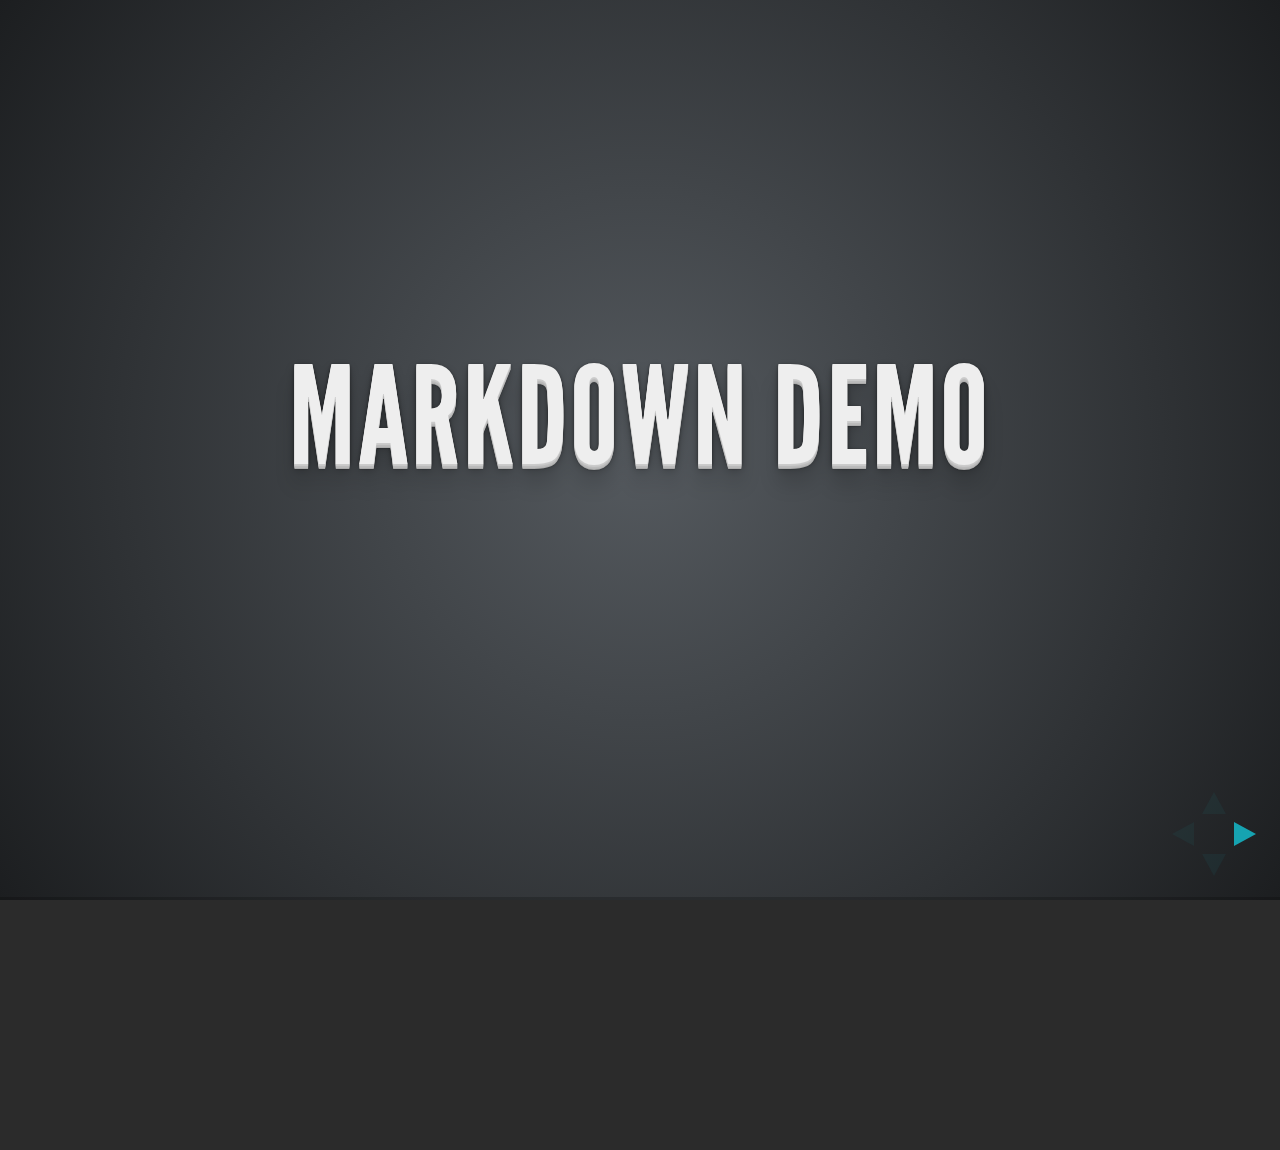
<file: plugin/markdown/example.html>
<!doctype html>
<html lang="en">

	<head>
		<meta charset="utf-8">

		<title>reveal.js - Markdown Demo</title>

		<link rel="stylesheet" href="../../css/reveal.css">
		<link rel="stylesheet" href="../../css/theme/default.css" id="theme">
	</head>

	<body>

		<div class="reveal">

			<div class="slides">

                <!-- Use external markdown resource, separate slides by three newlines; vertical slides by two newlines -->
                <section data-markdown="example.md" data-separator="^\n\n\n" data-vertical="^\n\n"></section>

                <!-- Slides are separated by three dashes (quick 'n dirty regular expression) -->
                <section data-markdown data-separator="---">
                    <script type="text/template">
                        ## Demo 1
                        Slide 1
                        ---
                        ## Demo 1
                        Slide 2
                        ---
                        ## Demo 1
                        Slide 3
                    </script>
                </section>

                <!-- Slides are separated by newline + three dashes + newline, vertical slides identical but two dashes -->
                <section data-markdown data-separator="^\n---\n$" data-vertical="^\n--\n$">
                    <script type="text/template">
                        ## Demo 2
                        Slide 1.1

                        --

                        ## Demo 2
                        Slide 1.2

                        ---

                        ## Demo 2
                        Slide 2
                    </script>
                </section>

                <!-- No "extra" slides, since there are no separators defined (so they'll become horizontal rulers) -->
                <section data-markdown>
                    <script type="text/template">
                        A

                        ---

                        B

                        ---

                        C
                    </script>
                </section>

            </div>
		</div>

		<script src="../../lib/js/head.min.js"></script>
		<script src="../../js/reveal.js"></script>

		<script>

			Reveal.initialize({
				controls: true,
				progress: true,
				history: true,
				center: true,

				theme: Reveal.getQueryHash().theme,
				transition: Reveal.getQueryHash().transition || 'default',

				// Optional libraries used to extend on reveal.js
				dependencies: [
					{ src: '../../lib/js/classList.js', condition: function() { return !document.body.classList; } },
					{ src: 'marked.js', condition: function() { return !!document.querySelector( '[data-markdown]' ); } },
                    { src: 'markdown.js', condition: function() { return !!document.querySelector( '[data-markdown]' ); } },
					{ src: '../notes/notes.js' }
				]
			});

		</script>

	</body>
</html>
</file>
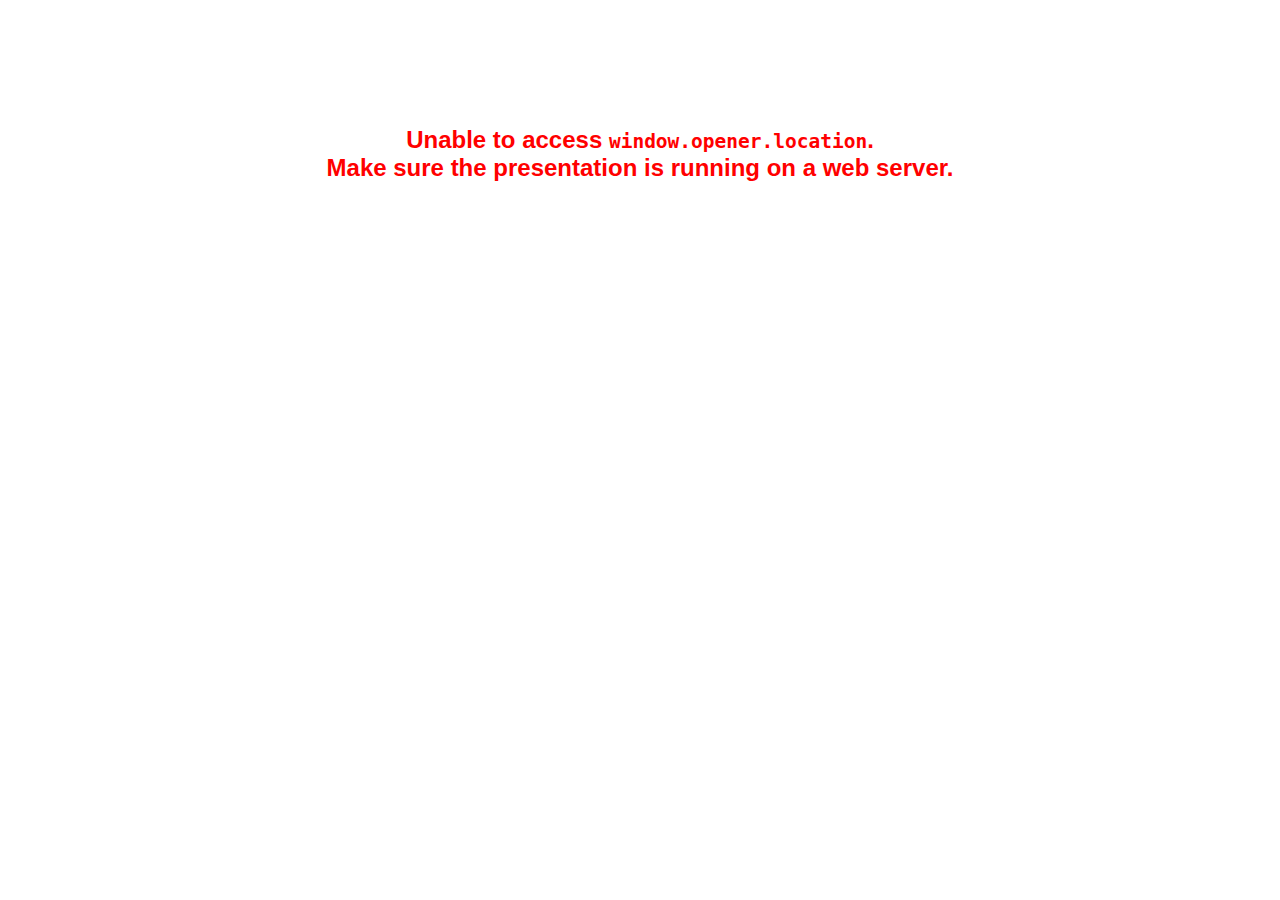
<file: plugin/notes/notes.html>
<!doctype html>
<html lang="en">
	<head>
		<meta charset="utf-8">

		<title>reveal.js - Slide Notes</title>

		<style>
			body {
				font-family: Helvetica;
			}

			#notes {
				font-size: 24px;
				width: 640px;
				margin-top: 5px;
				clear: left;
			}

			#wrap-current-slide {
				width: 640px;
				height: 512px;
				float: left;
				overflow: hidden;
			}

			#current-slide {
				width: 1280px;
				height: 1024px;
				border: none;

				-webkit-transform-origin: 0 0;
				   -moz-transform-origin: 0 0;
					-ms-transform-origin: 0 0;
					 -o-transform-origin: 0 0;
						transform-origin: 0 0;

				-webkit-transform: scale(0.5);
				   -moz-transform: scale(0.5);
					-ms-transform: scale(0.5);
					 -o-transform: scale(0.5);
						transform: scale(0.5);
			}

			#wrap-next-slide {
				width: 448px;
				height: 358px;
				float: left;
				margin: 0 0 0 10px;
				overflow: hidden;
			}

			#next-slide {
				width: 1280px;
				height: 1024px;
				border: none;

				-webkit-transform-origin: 0 0;
				   -moz-transform-origin: 0 0;
					-ms-transform-origin: 0 0;
					 -o-transform-origin: 0 0;
						transform-origin: 0 0;

				-webkit-transform: scale(0.35);
				   -moz-transform: scale(0.35);
					-ms-transform: scale(0.35);
					 -o-transform: scale(0.35);
						transform: scale(0.35);
			}

			.slides {
				position: relative;
				margin-bottom: 10px;
				border: 1px solid black;
				border-radius: 2px;
				background: rgb(28, 30, 32);
			}

			.slides span {
				position: absolute;
				top: 3px;
				left: 3px;
				font-weight: bold;
				font-size: 14px;
				color: rgba( 255, 255, 255, 0.9 );
			}

			.error {
				font-weight: bold;
				color: red;
				font-size: 1.5em;
				text-align: center;
				margin-top: 10%;
			}

			.error code {
				font-family: monospace;
			}

			.time {
				width: 448px;
				margin: 30px 0 0 10px;
				float: left;
				text-align: center;
				opacity: 0;

				-webkit-transition: opacity 0.4s;
				   -moz-transition: opacity 0.4s;
				     -o-transition: opacity 0.4s;
				        transition: opacity 0.4s;
			}

			.elapsed,
			.clock {
				color: #333;
				font-size: 2em;
				text-align: center;
				display: inline-block;
				padding: 0.5em;
				background-color: #eee;
				border-radius: 10px;
			}

			.elapsed h2,
			.clock h2 {
				font-size: 0.8em;
				line-height: 100%;
				margin: 0;
				color: #aaa;
			}

			.elapsed .mute {
				color: #ddd;
			}

		</style>
	</head>

	<body>

		<div id="wrap-current-slide" class="slides">
			<script>document.write( '<iframe width="1280" height="1024" id="current-slide" src="'+ window.opener.location.href +'?receiver"></iframe>' );</script>
		</div>

		<div id="wrap-next-slide" class="slides">
			<script>document.write( '<iframe width="640" height="512" id="next-slide" src="'+ window.opener.location.href +'?receiver"></iframe>' );</script>
			<span>UPCOMING:</span>
		</div>

		<div class="time">
			<div class="clock">
				<h2>Time</h2>
				<span id="clock">0:00:00 AM</span>
			</div>
			<div class="elapsed">
				<h2>Elapsed</h2>
				<span id="hours">00</span><span id="minutes">:00</span><span id="seconds">:00</span>
			</div>
		</div>

		<div id="notes"></div>

		<script src="../../plugin/markdown/marked.js"></script>
		<script>

			window.addEventListener( 'load', function() {

				if( window.opener && window.opener.location && window.opener.location.href ) {

					var notes = document.getElementById( 'notes' ),
						currentSlide = document.getElementById( 'current-slide' ),
						nextSlide = document.getElementById( 'next-slide' ),
						silenced = false;

					window.addEventListener( 'message', function( event ) {
						var data = JSON.parse( event.data );

						// No need for updating the notes in case of fragment changes
						if ( data.notes !== undefined) {
							if( data.markdown ) {
								notes.innerHTML = marked( data.notes );
							}
							else {
								notes.innerHTML = data.notes;
							}
						}

						silenced = true;

						// Update the note slides
						currentSlide.contentWindow.Reveal.slide( data.indexh, data.indexv, data.indexf );
						nextSlide.contentWindow.Reveal.slide( data.nextindexh, data.nextindexv );

						silenced = false;

					}, false );

					var start = new Date(),
						timeEl = document.querySelector( '.time' ),
						clockEl = document.getElementById( 'clock' ),
						hoursEl = document.getElementById( 'hours' ),
						minutesEl = document.getElementById( 'minutes' ),
						secondsEl = document.getElementById( 'seconds' );

					setInterval( function() {

						timeEl.style.opacity = 1;

						var diff, hours, minutes, seconds,
							now = new Date();

						diff = now.getTime() - start.getTime();
						hours = Math.floor( diff / ( 1000 * 60 * 60 ) );
						minutes = Math.floor( ( diff / ( 1000 * 60 ) ) % 60 );
						seconds = Math.floor( ( diff / 1000 ) % 60 );

						clockEl.innerHTML = now.toLocaleTimeString();
						hoursEl.innerHTML = zeroPadInteger( hours );
						hoursEl.className = hours > 0 ? "" : "mute";
						minutesEl.innerHTML = ":" + zeroPadInteger( minutes );
						minutesEl.className = minutes > 0 ? "" : "mute";
						secondsEl.innerHTML = ":" + zeroPadInteger( seconds );

					}, 1000 );

					// Broadcasts the state of the notes window to synchronize
					// the main window
					function synchronizeMainWindow() {

						if( !silenced ) {
							var indices = currentSlide.contentWindow.Reveal.getIndices();
							window.opener.Reveal.slide( indices.h, indices.v, indices.f );
						}

					}

					// Navigate the main window when the notes slide changes
					currentSlide.contentWindow.Reveal.addEventListener( 'slidechanged', synchronizeMainWindow );
					currentSlide.contentWindow.Reveal.addEventListener( 'fragmentshown', synchronizeMainWindow );
					currentSlide.contentWindow.Reveal.addEventListener( 'fragmenthidden', synchronizeMainWindow );

					// Reconfigure the notes window to remove needless UI
					currentSlide.contentWindow.Reveal.configure({ controls: false, progress: false, overview: false });
					nextSlide.contentWindow.Reveal.configure({ controls: false, progress: false, overview: false });

				}
				else {

					document.body.innerHTML =  '<p class="error">Unable to access <code>window.opener.location</code>.<br>Make sure the presentation is running on a web server.</p>';

				}


			}, false );

			function zeroPadInteger( num ) {
				var str = "00" + parseInt( num );
				return str.substring( str.length - 2 );
			}

		</script>
	</body>
</html>
</file>
<file: css/reveal.css>
@charset "UTF-8";

/*!
 * reveal.js
 * http://lab.hakim.se/reveal-js
 * MIT licensed
 *
 * Copyright (C) 2013 Hakim El Hattab, http://hakim.se
 */


/*********************************************
 * RESET STYLES
 *********************************************/

html, body, .reveal div, .reveal span, .reveal applet, .reveal object, .reveal iframe,
.reveal h1, .reveal h2, .reveal h3, .reveal h4, .reveal h5, .reveal h6, .reveal p, .reveal blockquote, .reveal pre,
.reveal a, .reveal abbr, .reveal acronym, .reveal address, .reveal big, .reveal cite, .reveal code,
.reveal del, .reveal dfn, .reveal em, .reveal img, .reveal ins, .reveal kbd, .reveal q, .reveal s, .reveal samp,
.reveal small, .reveal strike, .reveal strong, .reveal sub, .reveal sup, .reveal tt, .reveal var,
.reveal b, .reveal u, .reveal i, .reveal center,
.reveal dl, .reveal dt, .reveal dd, .reveal ol, .reveal ul, .reveal li,
.reveal fieldset, .reveal form, .reveal label, .reveal legend,
.reveal table, .reveal caption, .reveal tbody, .reveal tfoot, .reveal thead, .reveal tr, .reveal th, .reveal td,
.reveal article, .reveal aside, .reveal canvas, .reveal details, .reveal embed,
.reveal figure, .reveal figcaption, .reveal footer, .reveal header, .reveal hgroup,
.reveal menu, .reveal nav, .reveal output, .reveal ruby, .reveal section, .reveal summary,
.reveal time, .reveal mark, .reveal audio, video {
	margin: 0;
	padding: 0;
	border: 0;
	font-size: 100%;
	font: inherit;
	vertical-align: baseline;
}

.reveal article, .reveal aside, .reveal details, .reveal figcaption, .reveal figure,
.reveal footer, .reveal header, .reveal hgroup, .reveal menu, .reveal nav, .reveal section {
	display: block;
}


/*********************************************
 * GLOBAL STYLES
 *********************************************/

html,
body {
	width: 100%;
	height: 100%;
	overflow: hidden;
}

body {
	position: relative;
	line-height: 1;
}

::selection {
	background: #FF5E99;
	color: #fff;
	text-shadow: none;
}


/*********************************************
 * HEADERS
 *********************************************/

.reveal h1,
.reveal h2,
.reveal h3,
.reveal h4,
.reveal h5,
.reveal h6 {
	-webkit-hyphens: auto;
	   -moz-hyphens: auto;
	        hyphens: auto;

	word-wrap: break-word;
	line-height: 1;
}

.reveal h1 { font-size: 3.77em; }
.reveal h2 { font-size: 2.11em;	}
.reveal h3 { font-size: 1.55em;	}
.reveal h4 { font-size: 1em;	}


/*********************************************
 * VIEW FRAGMENTS
 *********************************************/

.reveal .slides section .fragment {
	opacity: 0;

	-webkit-transition: all .2s ease;
	   -moz-transition: all .2s ease;
	    -ms-transition: all .2s ease;
	     -o-transition: all .2s ease;
	        transition: all .2s ease;
}
	.reveal .slides section .fragment.visible {
		opacity: 1;
	}

.reveal .slides section .fragment.grow {
	opacity: 1;
}
	.reveal .slides section .fragment.grow.visible {
		-webkit-transform: scale( 1.3 );
		   -moz-transform: scale( 1.3 );
		    -ms-transform: scale( 1.3 );
		     -o-transform: scale( 1.3 );
		        transform: scale( 1.3 );
	}

.reveal .slides section .fragment.shrink {
	opacity: 1;
}
	.reveal .slides section .fragment.shrink.visible {
		-webkit-transform: scale( 0.7 );
		   -moz-transform: scale( 0.7 );
		    -ms-transform: scale( 0.7 );
		     -o-transform: scale( 0.7 );
		        transform: scale( 0.7 );
	}

.reveal .slides section .fragment.zoom-in {
	opacity: 0;

	-webkit-transform: scale( 0.1 );
	   -moz-transform: scale( 0.1 );
	    -ms-transform: scale( 0.1 );
	     -o-transform: scale( 0.1 );
	        transform: scale( 0.1 );
}

	.reveal .slides section .fragment.zoom-in.visible {
		opacity: 1;

		-webkit-transform: scale( 1 );
		   -moz-transform: scale( 1 );
		    -ms-transform: scale( 1 );
		     -o-transform: scale( 1 );
		        transform: scale( 1 );
	}

.reveal .slides section .fragment.roll-in {
	opacity: 0;

	-webkit-transform: rotateX( 90deg );
	   -moz-transform: rotateX( 90deg );
	    -ms-transform: rotateX( 90deg );
	     -o-transform: rotateX( 90deg );
	        transform: rotateX( 90deg );
}
	.reveal .slides section .fragment.roll-in.visible {
		opacity: 1;

		-webkit-transform: rotateX( 0 );
		   -moz-transform: rotateX( 0 );
		    -ms-transform: rotateX( 0 );
		     -o-transform: rotateX( 0 );
		        transform: rotateX( 0 );
	}

.reveal .slides section .fragment.fade-out {
	opacity: 1;
}
	.reveal .slides section .fragment.fade-out.visible {
		opacity: 0;
	}

.reveal .slides section .fragment.semi-fade-out {
	opacity: 1;
}
	.reveal .slides section .fragment.semi-fade-out.visible {
		opacity: 0.5;
	}

.reveal .slides section .fragment.highlight-red,
.reveal .slides section .fragment.highlight-green,
.reveal .slides section .fragment.highlight-blue {
	opacity: 1;
}
	.reveal .slides section .fragment.highlight-red.visible {
		color: #ff2c2d
	}
	.reveal .slides section .fragment.highlight-green.visible {
		color: #17ff2e;
	}
	.reveal .slides section .fragment.highlight-blue.visible {
		color: #1b91ff;
	}


/*********************************************
 * DEFAULT ELEMENT STYLES
 *********************************************/

/* Fixes issue in Chrome where italic fonts did not appear when printing to PDF */
.reveal:after {
  content: '';
  font-style: italic;
}

.reveal iframe {
	z-index: 1;
}

/* Ensure certain elements are never larger than the slide itself */
.reveal img,
.reveal video,
.reveal iframe {
	max-width: 95%;
	max-height: 95%;
}

/** Prevents layering issues in certain browser/transition combinations */
.reveal a {
	position: relative;
}

.reveal strong,
.reveal b {
	font-weight: bold;
}

.reveal em,
.reveal i {
	font-style: italic;
}

.reveal ol,
.reveal ul {
	display: inline-block;

	text-align: left;
	margin: 0 0 0 1em;
}

.reveal ol {
	list-style-type: decimal;
}

.reveal ul {
	list-style-type: disc;
}

.reveal ul ul {
	list-style-type: square;
}

.reveal ul ul ul {
	list-style-type: circle;
}

.reveal ul ul,
.reveal ul ol,
.reveal ol ol,
.reveal ol ul {
	display: block;
	margin-left: 40px;
}

.reveal p {
	margin-bottom: 10px;
	line-height: 1.2em;
}

.reveal q,
.reveal blockquote {
	quotes: none;
}

.reveal blockquote {
	display: block;
	position: relative;
	width: 70%;
	margin: 5px auto;
	padding: 5px;

	font-style: italic;
	background: rgba(255, 255, 255, 0.05);
	box-shadow: 0px 0px 2px rgba(0,0,0,0.2);
}
	.reveal blockquote p:first-child,
	.reveal blockquote p:last-child {
		display: inline-block;
	}

.reveal q {
	font-style: italic;
}

.reveal pre {
	display: block;
	position: relative;
	width: 90%;
	margin: 15px auto;

	text-align: left;
	font-size: 0.55em;
	font-family: monospace;
	line-height: 1.2em;

	word-wrap: break-word;

	box-shadow: 0px 0px 6px rgba(0,0,0,0.3);
}
.reveal code {
	font-family: monospace;
}
.reveal pre code {
	padding: 5px;
	overflow: auto;
	max-height: 400px;
	word-wrap: normal;
}
.reveal pre.stretch code {
	height: 100%;
	max-height: 100%;

	-webkit-box-sizing: border-box;
	   -moz-box-sizing: border-box;
	        box-sizing: border-box;
}

.reveal table th,
.reveal table td {
	text-align: left;
	padding-right: .3em;
}

.reveal table th {
	text-shadow: rgb(255,255,255) 1px 1px 2px;
}

.reveal sup {
	vertical-align: super;
}
.reveal sub {
	vertical-align: sub;
}

.reveal small {
	display: inline-block;
	font-size: 0.6em;
	line-height: 1.2em;
	vertical-align: top;
}

.reveal small * {
	vertical-align: top;
}

.reveal .stretch {
	max-width: none;
	max-height: none;
}


/*********************************************
 * CONTROLS
 *********************************************/

.reveal .controls {
	display: none;
	position: fixed;
	width: 110px;
	height: 110px;
	z-index: 30;
	right: 10px;
	bottom: 10px;
}

.reveal .controls div {
	position: absolute;
	opacity: 0.05;
	width: 0;
	height: 0;
	border: 12px solid transparent;

	-moz-transform: scale(.9999);

	-webkit-transition: all 0.2s ease;
	   -moz-transition: all 0.2s ease;
	    -ms-transition: all 0.2s ease;
	     -o-transition: all 0.2s ease;
	        transition: all 0.2s ease;
}

.reveal .controls div.enabled {
	opacity: 0.7;
	cursor: pointer;
}

.reveal .controls div.enabled:active {
	margin-top: 1px;
}

	.reveal .controls div.navigate-left {
		top: 42px;

		border-right-width: 22px;
		border-right-color: #eee;
	}
		.reveal .controls div.navigate-left.fragmented {
			opacity: 0.3;
		}

	.reveal .controls div.navigate-right {
		left: 74px;
		top: 42px;

		border-left-width: 22px;
		border-left-color: #eee;
	}
		.reveal .controls div.navigate-right.fragmented {
			opacity: 0.3;
		}

	.reveal .controls div.navigate-up {
		left: 42px;

		border-bottom-width: 22px;
		border-bottom-color: #eee;
	}
		.reveal .controls div.navigate-up.fragmented {
			opacity: 0.3;
		}

	.reveal .controls div.navigate-down {
		left: 42px;
		top: 74px;

		border-top-width: 22px;
		border-top-color: #eee;
	}
		.reveal .controls div.navigate-down.fragmented {
			opacity: 0.3;
		}


/*********************************************
 * PROGRESS BAR
 *********************************************/

.reveal .progress {
	position: fixed;
	display: none;
	height: 3px;
	width: 100%;
	bottom: 0;
	left: 0;
	z-index: 10;
}
	.reveal .progress:after {
		content: '';
		display: 'block';
		position: absolute;
		height: 20px;
		width: 100%;
		top: -20px;
	}
	.reveal .progress span {
		display: block;
		height: 100%;
		width: 0px;

		-webkit-transition: width 800ms cubic-bezier(0.260, 0.860, 0.440, 0.985);
		   -moz-transition: width 800ms cubic-bezier(0.260, 0.860, 0.440, 0.985);
		    -ms-transition: width 800ms cubic-bezier(0.260, 0.860, 0.440, 0.985);
		     -o-transition: width 800ms cubic-bezier(0.260, 0.860, 0.440, 0.985);
		        transition: width 800ms cubic-bezier(0.260, 0.860, 0.440, 0.985);
	}


/*********************************************
 * SLIDES
 *********************************************/

.reveal {
	position: relative;
	width: 100%;
	height: 100%;

	-ms-touch-action: none;
}

.reveal .slides {
	position: absolute;
	width: 100%;
	height: 100%;
	left: 50%;
	top: 50%;

	overflow: visible;
	z-index: 1;
	text-align: center;

	-webkit-transition: -webkit-perspective .4s ease;
	   -moz-transition: -moz-perspective .4s ease;
	    -ms-transition: -ms-perspective .4s ease;
	     -o-transition: -o-perspective .4s ease;
	        transition: perspective .4s ease;

	-webkit-perspective: 600px;
	   -moz-perspective: 600px;
	    -ms-perspective: 600px;
	        perspective: 600px;

	-webkit-perspective-origin: 0px -100px;
	   -moz-perspective-origin: 0px -100px;
	    -ms-perspective-origin: 0px -100px;
	        perspective-origin: 0px -100px;
}

.reveal .slides>section {
	-ms-perspective: 600px;
}

.reveal .slides>section,
.reveal .slides>section>section {
	display: none;
	position: absolute;
	width: 100%;
	padding: 20px 0px;

	z-index: 10;
	line-height: 1.2em;
	font-weight: normal;

	-webkit-transform-style: preserve-3d;
	   -moz-transform-style: preserve-3d;
	    -ms-transform-style: preserve-3d;
	        transform-style: preserve-3d;

	-webkit-transition: -webkit-transform-origin 800ms cubic-bezier(0.260, 0.860, 0.440, 0.985),
						-webkit-transform 800ms cubic-bezier(0.260, 0.860, 0.440, 0.985),
						visibility 800ms cubic-bezier(0.260, 0.860, 0.440, 0.985),
						opacity 800ms cubic-bezier(0.260, 0.860, 0.440, 0.985);
	   -moz-transition: -moz-transform-origin 800ms cubic-bezier(0.260, 0.860, 0.440, 0.985),
						-moz-transform 800ms cubic-bezier(0.260, 0.860, 0.440, 0.985),
						visibility 800ms cubic-bezier(0.260, 0.860, 0.440, 0.985),
						opacity 800ms cubic-bezier(0.260, 0.860, 0.440, 0.985);
	    -ms-transition: -ms-transform-origin 800ms cubic-bezier(0.260, 0.860, 0.440, 0.985),
						-ms-transform 800ms cubic-bezier(0.260, 0.860, 0.440, 0.985),
						visibility 800ms cubic-bezier(0.260, 0.860, 0.440, 0.985),
						opacity 800ms cubic-bezier(0.260, 0.860, 0.440, 0.985);
	     -o-transition: -o-transform-origin 800ms cubic-bezier(0.260, 0.860, 0.440, 0.985),
						-o-transform 800ms cubic-bezier(0.260, 0.860, 0.440, 0.985),
						visibility 800ms cubic-bezier(0.260, 0.860, 0.440, 0.985),
						opacity 800ms cubic-bezier(0.260, 0.860, 0.440, 0.985);
	        transition: transform-origin 800ms cubic-bezier(0.260, 0.860, 0.440, 0.985),
						transform 800ms cubic-bezier(0.260, 0.860, 0.440, 0.985),
						visibility 800ms cubic-bezier(0.260, 0.860, 0.440, 0.985),
						opacity 800ms cubic-bezier(0.260, 0.860, 0.440, 0.985);
}

/* Global transition speed settings */
.reveal[data-transition-speed="fast"] .slides section {
	-webkit-transition-duration: 400ms;
	   -moz-transition-duration: 400ms;
	    -ms-transition-duration: 400ms;
	        transition-duration: 400ms;
}
.reveal[data-transition-speed="slow"] .slides section {
	-webkit-transition-duration: 1200ms;
	   -moz-transition-duration: 1200ms;
	    -ms-transition-duration: 1200ms;
	        transition-duration: 1200ms;
}

/* Slide-specific transition speed overrides */
.reveal .slides section[data-transition-speed="fast"] {
	-webkit-transition-duration: 400ms;
	   -moz-transition-duration: 400ms;
	    -ms-transition-duration: 400ms;
	        transition-duration: 400ms;
}
.reveal .slides section[data-transition-speed="slow"] {
	-webkit-transition-duration: 1200ms;
	   -moz-transition-duration: 1200ms;
	    -ms-transition-duration: 1200ms;
	        transition-duration: 1200ms;
}

.reveal .slides>section {
	left: -50%;
	top: -50%;
}

.reveal .slides>section.stack {
	padding-top: 0;
	padding-bottom: 0;
}

.reveal .slides>section.present,
.reveal .slides>section>section.present {
	display: block;
	z-index: 11;
	opacity: 1;
}

.reveal.center,
.reveal.center .slides,
.reveal.center .slides section {
	min-height: auto !important;
}

/* Don't allow interaction with invisible slides */
.reveal .slides>section.future,
.reveal .slides>section>section.future,
.reveal .slides>section.past,
.reveal .slides>section>section.past {
	pointer-events: none;
}

.reveal.overview .slides>section,
.reveal.overview .slides>section>section {
	pointer-events: auto;
}



/*********************************************
 * DEFAULT TRANSITION
 *********************************************/

.reveal .slides>section[data-transition=default].past,
.reveal .slides>section.past {
	display: block;
	opacity: 0;

	-webkit-transform: translate3d(-100%, 0, 0) rotateY(-90deg) translate3d(-100%, 0, 0);
	   -moz-transform: translate3d(-100%, 0, 0) rotateY(-90deg) translate3d(-100%, 0, 0);
	    -ms-transform: translate3d(-100%, 0, 0) rotateY(-90deg) translate3d(-100%, 0, 0);
	        transform: translate3d(-100%, 0, 0) rotateY(-90deg) translate3d(-100%, 0, 0);
}
.reveal .slides>section[data-transition=default].future,
.reveal .slides>section.future {
	display: block;
	opacity: 0;

	-webkit-transform: translate3d(100%, 0, 0) rotateY(90deg) translate3d(100%, 0, 0);
	   -moz-transform: translate3d(100%, 0, 0) rotateY(90deg) translate3d(100%, 0, 0);
	    -ms-transform: translate3d(100%, 0, 0) rotateY(90deg) translate3d(100%, 0, 0);
	        transform: translate3d(100%, 0, 0) rotateY(90deg) translate3d(100%, 0, 0);
}

.reveal .slides>section>section[data-transition=default].past,
.reveal .slides>section>section.past {
	display: block;
	opacity: 0;

	-webkit-transform: translate3d(0, -300px, 0) rotateX(70deg) translate3d(0, -300px, 0);
	   -moz-transform: translate3d(0, -300px, 0) rotateX(70deg) translate3d(0, -300px, 0);
	    -ms-transform: translate3d(0, -300px, 0) rotateX(70deg) translate3d(0, -300px, 0);
	        transform: translate3d(0, -300px, 0) rotateX(70deg) translate3d(0, -300px, 0);
}
.reveal .slides>section>section[data-transition=default].future,
.reveal .slides>section>section.future {
	display: block;
	opacity: 0;

	-webkit-transform: translate3d(0, 300px, 0) rotateX(-70deg) translate3d(0, 300px, 0);
	   -moz-transform: translate3d(0, 300px, 0) rotateX(-70deg) translate3d(0, 300px, 0);
	    -ms-transform: translate3d(0, 300px, 0) rotateX(-70deg) translate3d(0, 300px, 0);
	        transform: translate3d(0, 300px, 0) rotateX(-70deg) translate3d(0, 300px, 0);
}


/*********************************************
 * CONCAVE TRANSITION
 *********************************************/

.reveal .slides>section[data-transition=concave].past,
.reveal.concave  .slides>section.past {
	-webkit-transform: translate3d(-100%, 0, 0) rotateY(90deg) translate3d(-100%, 0, 0);
	   -moz-transform: translate3d(-100%, 0, 0) rotateY(90deg) translate3d(-100%, 0, 0);
	    -ms-transform: translate3d(-100%, 0, 0) rotateY(90deg) translate3d(-100%, 0, 0);
	        transform: translate3d(-100%, 0, 0) rotateY(90deg) translate3d(-100%, 0, 0);
}
.reveal .slides>section[data-transition=concave].future,
.reveal.concave .slides>section.future {
	-webkit-transform: translate3d(100%, 0, 0) rotateY(-90deg) translate3d(100%, 0, 0);
	   -moz-transform: translate3d(100%, 0, 0) rotateY(-90deg) translate3d(100%, 0, 0);
	    -ms-transform: translate3d(100%, 0, 0) rotateY(-90deg) translate3d(100%, 0, 0);
	        transform: translate3d(100%, 0, 0) rotateY(-90deg) translate3d(100%, 0, 0);
}

.reveal .slides>section>section[data-transition=concave].past,
.reveal.concave .slides>section>section.past {
	-webkit-transform: translate3d(0, -80%, 0) rotateX(-70deg) translate3d(0, -80%, 0);
	   -moz-transform: translate3d(0, -80%, 0) rotateX(-70deg) translate3d(0, -80%, 0);
	    -ms-transform: translate3d(0, -80%, 0) rotateX(-70deg) translate3d(0, -80%, 0);
	        transform: translate3d(0, -80%, 0) rotateX(-70deg) translate3d(0, -80%, 0);
}
.reveal .slides>section>section[data-transition=concave].future,
.reveal.concave .slides>section>section.future {
	-webkit-transform: translate3d(0, 80%, 0) rotateX(70deg) translate3d(0, 80%, 0);
	   -moz-transform: translate3d(0, 80%, 0) rotateX(70deg) translate3d(0, 80%, 0);
	    -ms-transform: translate3d(0, 80%, 0) rotateX(70deg) translate3d(0, 80%, 0);
	        transform: translate3d(0, 80%, 0) rotateX(70deg) translate3d(0, 80%, 0);
}


/*********************************************
 * ZOOM TRANSITION
 *********************************************/

.reveal .slides>section[data-transition=zoom].past,
.reveal.zoom .slides>section.past {
	opacity: 0;
	visibility: hidden;

	-webkit-transform: scale(16);
	   -moz-transform: scale(16);
	    -ms-transform: scale(16);
	     -o-transform: scale(16);
	        transform: scale(16);
}
.reveal .slides>section[data-transition=zoom].future,
.reveal.zoom .slides>section.future {
	opacity: 0;
	visibility: hidden;

	-webkit-transform: scale(0.2);
	   -moz-transform: scale(0.2);
	    -ms-transform: scale(0.2);
	     -o-transform: scale(0.2);
	        transform: scale(0.2);
}

.reveal .slides>section>section[data-transition=zoom].past,
.reveal.zoom .slides>section>section.past {
	-webkit-transform: translate(0, -150%);
	   -moz-transform: translate(0, -150%);
	    -ms-transform: translate(0, -150%);
	     -o-transform: translate(0, -150%);
	        transform: translate(0, -150%);
}
.reveal .slides>section>section[data-transition=zoom].future,
.reveal.zoom .slides>section>section.future {
	-webkit-transform: translate(0, 150%);
	   -moz-transform: translate(0, 150%);
	    -ms-transform: translate(0, 150%);
	     -o-transform: translate(0, 150%);
	        transform: translate(0, 150%);
}


/*********************************************
 * LINEAR TRANSITION
 *********************************************/

.reveal.linear section {
	-webkit-backface-visibility: hidden;
	   -moz-backface-visibility: hidden;
	    -ms-backface-visibility: hidden;
	        backface-visibility: hidden;
}

.reveal .slides>section[data-transition=linear].past,
.reveal.linear .slides>section.past {
	-webkit-transform: translate(-150%, 0);
	   -moz-transform: translate(-150%, 0);
	    -ms-transform: translate(-150%, 0);
	     -o-transform: translate(-150%, 0);
	        transform: translate(-150%, 0);
}
.reveal .slides>section[data-transition=linear].future,
.reveal.linear .slides>section.future {
	-webkit-transform: translate(150%, 0);
	   -moz-transform: translate(150%, 0);
	    -ms-transform: translate(150%, 0);
	     -o-transform: translate(150%, 0);
	        transform: translate(150%, 0);
}

.reveal .slides>section>section[data-transition=linear].past,
.reveal.linear .slides>section>section.past {
	-webkit-transform: translate(0, -150%);
	   -moz-transform: translate(0, -150%);
	    -ms-transform: translate(0, -150%);
	     -o-transform: translate(0, -150%);
	        transform: translate(0, -150%);
}
.reveal .slides>section>section[data-transition=linear].future,
.reveal.linear .slides>section>section.future {
	-webkit-transform: translate(0, 150%);
	   -moz-transform: translate(0, 150%);
	    -ms-transform: translate(0, 150%);
	     -o-transform: translate(0, 150%);
	        transform: translate(0, 150%);
}


/*********************************************
 * CUBE TRANSITION
 *********************************************/

.reveal.cube .slides {
	-webkit-perspective: 1300px;
	   -moz-perspective: 1300px;
	    -ms-perspective: 1300px;
	        perspective: 1300px;
}

.reveal.cube .slides section {
	padding: 30px;
	min-height: 700px;

	-webkit-backface-visibility: hidden;
	   -moz-backface-visibility: hidden;
	    -ms-backface-visibility: hidden;
	        backface-visibility: hidden;

	-webkit-box-sizing: border-box;
	   -moz-box-sizing: border-box;
	        box-sizing: border-box;
}
	.reveal.center.cube .slides section {
		min-height: auto;
	}
	.reveal.cube .slides section:not(.stack):before {
		content: '';
		position: absolute;
		display: block;
		width: 100%;
		height: 100%;
		left: 0;
		top: 0;
		background: rgba(0,0,0,0.1);
		border-radius: 4px;

		-webkit-transform: translateZ( -20px );
		   -moz-transform: translateZ( -20px );
		    -ms-transform: translateZ( -20px );
		     -o-transform: translateZ( -20px );
		        transform: translateZ( -20px );
	}
	.reveal.cube .slides section:not(.stack):after {
		content: '';
		position: absolute;
		display: block;
		width: 90%;
		height: 30px;
		left: 5%;
		bottom: 0;
		background: none;
		z-index: 1;

		border-radius: 4px;
		box-shadow: 0px 95px 25px rgba(0,0,0,0.2);

		-webkit-transform: translateZ(-90px) rotateX( 65deg );
		   -moz-transform: translateZ(-90px) rotateX( 65deg );
		    -ms-transform: translateZ(-90px) rotateX( 65deg );
		     -o-transform: translateZ(-90px) rotateX( 65deg );
		        transform: translateZ(-90px) rotateX( 65deg );
	}

.reveal.cube .slides>section.stack {
	padding: 0;
	background: none;
}

.reveal.cube .slides>section.past {
	-webkit-transform-origin: 100% 0%;
	   -moz-transform-origin: 100% 0%;
	    -ms-transform-origin: 100% 0%;
	        transform-origin: 100% 0%;

	-webkit-transform: translate3d(-100%, 0, 0) rotateY(-90deg);
	   -moz-transform: translate3d(-100%, 0, 0) rotateY(-90deg);
	    -ms-transform: translate3d(-100%, 0, 0) rotateY(-90deg);
	        transform: translate3d(-100%, 0, 0) rotateY(-90deg);
}

.reveal.cube .slides>section.future {
	-webkit-transform-origin: 0% 0%;
	   -moz-transform-origin: 0% 0%;
	    -ms-transform-origin: 0% 0%;
	        transform-origin: 0% 0%;

	-webkit-transform: translate3d(100%, 0, 0) rotateY(90deg);
	   -moz-transform: translate3d(100%, 0, 0) rotateY(90deg);
	    -ms-transform: translate3d(100%, 0, 0) rotateY(90deg);
	        transform: translate3d(100%, 0, 0) rotateY(90deg);
}

.reveal.cube .slides>section>section.past {
	-webkit-transform-origin: 0% 100%;
	   -moz-transform-origin: 0% 100%;
	    -ms-transform-origin: 0% 100%;
	        transform-origin: 0% 100%;

	-webkit-transform: translate3d(0, -100%, 0) rotateX(90deg);
	   -moz-transform: translate3d(0, -100%, 0) rotateX(90deg);
	    -ms-transform: translate3d(0, -100%, 0) rotateX(90deg);
	        transform: translate3d(0, -100%, 0) rotateX(90deg);
}

.reveal.cube .slides>section>section.future {
	-webkit-transform-origin: 0% 0%;
	   -moz-transform-origin: 0% 0%;
	    -ms-transform-origin: 0% 0%;
	        transform-origin: 0% 0%;

	-webkit-transform: translate3d(0, 100%, 0) rotateX(-90deg);
	   -moz-transform: translate3d(0, 100%, 0) rotateX(-90deg);
	    -ms-transform: translate3d(0, 100%, 0) rotateX(-90deg);
	        transform: translate3d(0, 100%, 0) rotateX(-90deg);
}


/*********************************************
 * PAGE TRANSITION
 *********************************************/

.reveal.page .slides {
	-webkit-perspective-origin: 0% 50%;
	   -moz-perspective-origin: 0% 50%;
	    -ms-perspective-origin: 0% 50%;
	        perspective-origin: 0% 50%;

	-webkit-perspective: 3000px;
	   -moz-perspective: 3000px;
	    -ms-perspective: 3000px;
	        perspective: 3000px;
}

.reveal.page .slides section {
	padding: 30px;
	min-height: 700px;

	-webkit-box-sizing: border-box;
	   -moz-box-sizing: border-box;
	        box-sizing: border-box;
}
	.reveal.page .slides section.past {
		z-index: 12;
	}
	.reveal.page .slides section:not(.stack):before {
		content: '';
		position: absolute;
		display: block;
		width: 100%;
		height: 100%;
		left: 0;
		top: 0;
		background: rgba(0,0,0,0.1);

		-webkit-transform: translateZ( -20px );
		   -moz-transform: translateZ( -20px );
		    -ms-transform: translateZ( -20px );
		     -o-transform: translateZ( -20px );
		        transform: translateZ( -20px );
	}
	.reveal.page .slides section:not(.stack):after {
		content: '';
		position: absolute;
		display: block;
		width: 90%;
		height: 30px;
		left: 5%;
		bottom: 0;
		background: none;
		z-index: 1;

		border-radius: 4px;
		box-shadow: 0px 95px 25px rgba(0,0,0,0.2);

		-webkit-transform: translateZ(-90px) rotateX( 65deg );
	}

.reveal.page .slides>section.stack {
	padding: 0;
	background: none;
}

.reveal.page .slides>section.past {
	-webkit-transform-origin: 0% 0%;
	   -moz-transform-origin: 0% 0%;
	    -ms-transform-origin: 0% 0%;
	        transform-origin: 0% 0%;

	-webkit-transform: translate3d(-40%, 0, 0) rotateY(-80deg);
	   -moz-transform: translate3d(-40%, 0, 0) rotateY(-80deg);
	    -ms-transform: translate3d(-40%, 0, 0) rotateY(-80deg);
	        transform: translate3d(-40%, 0, 0) rotateY(-80deg);
}

.reveal.page .slides>section.future {
	-webkit-transform-origin: 100% 0%;
	   -moz-transform-origin: 100% 0%;
	    -ms-transform-origin: 100% 0%;
	        transform-origin: 100% 0%;

	-webkit-transform: translate3d(0, 0, 0);
	   -moz-transform: translate3d(0, 0, 0);
	    -ms-transform: translate3d(0, 0, 0);
	        transform: translate3d(0, 0, 0);
}

.reveal.page .slides>section>section.past {
	-webkit-transform-origin: 0% 0%;
	   -moz-transform-origin: 0% 0%;
	    -ms-transform-origin: 0% 0%;
	        transform-origin: 0% 0%;

	-webkit-transform: translate3d(0, -40%, 0) rotateX(80deg);
	   -moz-transform: translate3d(0, -40%, 0) rotateX(80deg);
	    -ms-transform: translate3d(0, -40%, 0) rotateX(80deg);
	        transform: translate3d(0, -40%, 0) rotateX(80deg);
}

.reveal.page .slides>section>section.future {
	-webkit-transform-origin: 0% 100%;
	   -moz-transform-origin: 0% 100%;
	    -ms-transform-origin: 0% 100%;
	        transform-origin: 0% 100%;

	-webkit-transform: translate3d(0, 0, 0);
	   -moz-transform: translate3d(0, 0, 0);
	    -ms-transform: translate3d(0, 0, 0);
	        transform: translate3d(0, 0, 0);
}


/*********************************************
 * FADE TRANSITION
 *********************************************/

.reveal .slides section[data-transition=fade],
.reveal.fade .slides section,
.reveal.fade .slides>section>section {
    -webkit-transform: none;
	   -moz-transform: none;
	    -ms-transform: none;
	     -o-transform: none;
	        transform: none;

	-webkit-transition: opacity 0.5s;
	   -moz-transition: opacity 0.5s;
	    -ms-transition: opacity 0.5s;
	     -o-transition: opacity 0.5s;
	        transition: opacity 0.5s;
}


.reveal.fade.overview .slides section,
.reveal.fade.overview .slides>section>section,
.reveal.fade.overview-deactivating .slides section,
.reveal.fade.overview-deactivating .slides>section>section {
	-webkit-transition: none;
	   -moz-transition: none;
	    -ms-transition: none;
	     -o-transition: none;
	        transition: none;
}


/*********************************************
 * NO TRANSITION
 *********************************************/

.reveal .slides section[data-transition=none],
.reveal.none .slides section {
	-webkit-transform: none;
	   -moz-transform: none;
	    -ms-transform: none;
	     -o-transform: none;
	        transform: none;

	-webkit-transition: none;
	   -moz-transition: none;
	    -ms-transition: none;
	     -o-transition: none;
	        transition: none;
}


/*********************************************
 * OVERVIEW
 *********************************************/

.reveal.overview .slides {
	-webkit-perspective-origin: 0% 0%;
	   -moz-perspective-origin: 0% 0%;
	    -ms-perspective-origin: 0% 0%;
	        perspective-origin: 0% 0%;

	-webkit-perspective: 700px;
	   -moz-perspective: 700px;
	    -ms-perspective: 700px;
	        perspective: 700px;
}

.reveal.overview .slides section {
	height: 600px;
	top: -300px !important;
	overflow: hidden;
	opacity: 1 !important;
	visibility: visible !important;
	cursor: pointer;
	background: rgba(0,0,0,0.1);
}
.reveal.overview .slides section .fragment {
	opacity: 1;
}
.reveal.overview .slides section:after,
.reveal.overview .slides section:before {
	display: none !important;
}
.reveal.overview .slides section>section {
	opacity: 1;
	cursor: pointer;
}
	.reveal.overview .slides section:hover {
		background: rgba(0,0,0,0.3);
	}
	.reveal.overview .slides section.present {
		background: rgba(0,0,0,0.3);
	}
.reveal.overview .slides>section.stack {
	padding: 0;
	top: 0 !important;
	background: none;
	overflow: visible;
}


/*********************************************
 * PAUSED MODE
 *********************************************/

.reveal .pause-overlay {
	position: absolute;
	top: 0;
	left: 0;
	width: 100%;
	height: 100%;
	background: black;
	visibility: hidden;
	opacity: 0;
	z-index: 100;

	-webkit-transition: all 1s ease;
	   -moz-transition: all 1s ease;
	    -ms-transition: all 1s ease;
	     -o-transition: all 1s ease;
	        transition: all 1s ease;
}
.reveal.paused .pause-overlay {
	visibility: visible;
	opacity: 1;
}


/*********************************************
 * FALLBACK
 *********************************************/

.no-transforms {
	overflow-y: auto;
}

.no-transforms .reveal .slides {
	position: relative;
	width: 80%;
	height: auto !important;
	top: 0;
	left: 50%;
	margin: 0;
	text-align: center;
}

.no-transforms .reveal .controls,
.no-transforms .reveal .progress {
	display: none !important;
}

.no-transforms .reveal .slides section {
	display: block !important;
	opacity: 1 !important;
	position: relative !important;
	height: auto;
	min-height: auto;
	top: 0;
	left: -50%;
	margin: 70px 0;

	-webkit-transform: none;
	   -moz-transform: none;
	    -ms-transform: none;
	     -o-transform: none;
	        transform: none;
}

.no-transforms .reveal .slides section section {
	left: 0;
}

.reveal .no-transition,
.reveal .no-transition * {
	-webkit-transition: none !important;
	   -moz-transition: none !important;
	    -ms-transition: none !important;
	     -o-transition: none !important;
	        transition: none !important;
}


/*********************************************
 * BACKGROUND STATES [DEPRECATED]
 *********************************************/

.reveal .state-background {
	position: absolute;
	width: 100%;
	height: 100%;
	background: rgba( 0, 0, 0, 0 );

	-webkit-transition: background 800ms ease;
	   -moz-transition: background 800ms ease;
	    -ms-transition: background 800ms ease;
	     -o-transition: background 800ms ease;
	        transition: background 800ms ease;
}
.alert .reveal .state-background {
	background: rgba( 200, 50, 30, 0.6 );
}
.soothe .reveal .state-background {
	background: rgba( 50, 200, 90, 0.4 );
}
.blackout .reveal .state-background {
	background: rgba( 0, 0, 0, 0.6 );
}
.whiteout .reveal .state-background {
	background: rgba( 255, 255, 255, 0.6 );
}
.cobalt .reveal .state-background {
	background: rgba( 22, 152, 213, 0.6 );
}
.mint .reveal .state-background {
	background: rgba( 22, 213, 75, 0.6 );
}
.submerge .reveal .state-background {
	background: rgba( 12, 25, 77, 0.6);
}
.lila .reveal .state-background {
	background: rgba( 180, 50, 140, 0.6 );
}
.sunset .reveal .state-background {
	background: rgba( 255, 122, 0, 0.6 );
}


/*********************************************
 * PER-SLIDE BACKGROUNDS
 *********************************************/

.reveal>.backgrounds {
	position: absolute;
	width: 100%;
	height: 100%;
}
	.reveal .slide-background {
		position: absolute;
		width: 100%;
		height: 100%;
		opacity: 0;
		visibility: hidden;

		background-color: rgba( 0, 0, 0, 0 );
		background-position: 50% 50%;
		background-repeat: no-repeat;
		background-size: cover;

		-webkit-transition: all 600ms cubic-bezier(0.260, 0.860, 0.440, 0.985);
		   -moz-transition: all 600ms cubic-bezier(0.260, 0.860, 0.440, 0.985);
		    -ms-transition: all 600ms cubic-bezier(0.260, 0.860, 0.440, 0.985);
		     -o-transition: all 600ms cubic-bezier(0.260, 0.860, 0.440, 0.985);
		        transition: all 600ms cubic-bezier(0.260, 0.860, 0.440, 0.985);
	}
	.reveal .slide-background.present {
		opacity: 1;
		visibility: visible;
	}

	.print-pdf .reveal .slide-background {
		opacity: 1 !important;
		visibility: visible !important;
	}

/* Immediate transition style */
.reveal[data-background-transition=none]>.backgrounds .slide-background,
.reveal>.backgrounds .slide-background[data-background-transition=none] {
	-webkit-transition: none;
	   -moz-transition: none;
	    -ms-transition: none;
	     -o-transition: none;
	        transition: none;
}

/* Linear sliding transition style */
.reveal[data-background-transition=slide]>.backgrounds .slide-background,
.reveal>.backgrounds .slide-background[data-background-transition=slide] {
	opacity: 1;

	-webkit-backface-visibility: hidden;
	   -moz-backface-visibility: hidden;
	    -ms-backface-visibility: hidden;
	        backface-visibility: hidden;

	-webkit-transition-duration: 800ms;
	   -moz-transition-duration: 800ms;
	    -ms-transition-duration: 800ms;
	     -o-transition-duration: 800ms;
	        transition-duration: 800ms;
}
	.reveal[data-background-transition=slide]>.backgrounds .slide-background.past,
	.reveal>.backgrounds .slide-background.past[data-background-transition=slide] {
		-webkit-transform: translate(-100%, 0);
		   -moz-transform: translate(-100%, 0);
		    -ms-transform: translate(-100%, 0);
		     -o-transform: translate(-100%, 0);
		        transform: translate(-100%, 0);
	}
	.reveal[data-background-transition=slide]>.backgrounds .slide-background.future,
	.reveal>.backgrounds .slide-background.future[data-background-transition=slide] {
		-webkit-transform: translate(100%, 0);
		   -moz-transform: translate(100%, 0);
		    -ms-transform: translate(100%, 0);
		     -o-transform: translate(100%, 0);
		        transform: translate(100%, 0);
	}

	.reveal[data-background-transition=slide]>.backgrounds .slide-background>.slide-background.past,
	.reveal>.backgrounds .slide-background>.slide-background.past[data-background-transition=slide] {
		-webkit-transform: translate(0, -100%);
		   -moz-transform: translate(0, -100%);
		    -ms-transform: translate(0, -100%);
		     -o-transform: translate(0, -100%);
		        transform: translate(0, -100%);
	}
	.reveal[data-background-transition=slide]>.backgrounds .slide-background>.slide-background.future,
	.reveal>.backgrounds .slide-background>.slide-background.future[data-background-transition=slide] {
		-webkit-transform: translate(0, 100%);
		   -moz-transform: translate(0, 100%);
		    -ms-transform: translate(0, 100%);
		     -o-transform: translate(0, 100%);
		        transform: translate(0, 100%);
	}


/* Global transition speed settings */
.reveal[data-transition-speed="fast"]>.backgrounds .slide-background {
	-webkit-transition-duration: 400ms;
	   -moz-transition-duration: 400ms;
	    -ms-transition-duration: 400ms;
	        transition-duration: 400ms;
}
.reveal[data-transition-speed="slow"]>.backgrounds .slide-background {
	-webkit-transition-duration: 1200ms;
	   -moz-transition-duration: 1200ms;
	    -ms-transition-duration: 1200ms;
	        transition-duration: 1200ms;
}


/*********************************************
 * RTL SUPPORT
 *********************************************/

.reveal.rtl .slides,
.reveal.rtl .slides h1,
.reveal.rtl .slides h2,
.reveal.rtl .slides h3,
.reveal.rtl .slides h4,
.reveal.rtl .slides h5,
.reveal.rtl .slides h6 {
	direction: rtl;
	font-family: sans-serif;
}

.reveal.rtl pre,
.reveal.rtl code {
	direction: ltr;
}

.reveal.rtl ol,
.reveal.rtl ul {
	text-align: right;
}

.reveal.rtl .progress span {
	float: right
}


/*********************************************
 * LINK PREVIEW OVERLAY
 *********************************************/

 .reveal .preview-link-overlay {
 	position: absolute;
 	top: 0;
 	left: 0;
 	width: 100%;
 	height: 100%;
 	z-index: 1000;
 	background: rgba( 0, 0, 0, 0.9 );
 	opacity: 0;
 	visibility: hidden;

 	-webkit-transition: all 0.3s ease;
 	   -moz-transition: all 0.3s ease;
 	    -ms-transition: all 0.3s ease;
 	        transition: all 0.3s ease;
 }
 	.reveal .preview-link-overlay.visible {
 		opacity: 1;
 		visibility: visible;
 	}

 	.reveal .preview-link-overlay .spinner {
 		position: absolute;
 		display: block;
 		top: 50%;
 		left: 50%;
 		width: 32px;
 		height: 32px;
 		margin: -16px 0 0 -16px;
 		z-index: 10;
 		background-image: url([data-uri]%2F%2F%2F6%2Bvr8nJybW1tcDAwOjo6Nvb26ioqKOjo7Ozs%2FLy8vz8%2FAAAAAAAAAAAACH%2FC05FVFNDQVBFMi4wAwEAAAAh%2FhpDcmVhdGVkIHdpdGggYWpheGxvYWQuaW5mbwAh%[base64]%2FV%2FnmOM82XiHRLYKhKP1oZmADdEAAAh%2BQQJCgAAACwAAAAAIAAgAAAE6hDISWlZpOrNp1lGNRSdRpDUolIGw5RUYhhHukqFu8DsrEyqnWThGvAmhVlteBvojpTDDBUEIFwMFBRAmBkSgOrBFZogCASwBDEY%2FCZSg7GSE0gSCjQBMVG023xWBhklAnoEdhQEfyNqMIcKjhRsjEdnezB%2BA4k8gTwJhFuiW4dokXiloUepBAp5qaKpp6%2BHo7aWW54wl7obvEe0kRuoplCGepwSx2jJvqHEmGt6whJpGpfJCHmOoNHKaHx61WiSR92E4lbFoq%2BB6QDtuetcaBPnW6%2BO7wDHpIiK9SaVK5GgV543tzjgGcghAgAh%[base64]%2B%2BG%2Bw48edZPK%2BM6hLJpQg484enXIdQFSS1u6UhksENEQAAIfkECQoAAAAsAAAAACAAIAAABOcQyEmpGKLqzWcZRVUQnZYg1aBSh2GUVEIQ2aQOE%2BG%2BcD4ntpWkZQj1JIiZIogDFFyHI0UxQwFugMSOFIPJftfVAEoZLBbcLEFhlQiqGp1Vd140AUklUN3eCA51C1EWMzMCezCBBmkxVIVHBWd3HHl9JQOIJSdSnJ0TDKChCwUJjoWMPaGqDKannasMo6WnM562R5YluZRwur0wpgqZE7NKUm%2BFNRPIhjBJxKZteWuIBMN4zRMIVIhffcgojwCF117i4nlLnY5ztRLsnOk%2BaV%2BoJY7V7m76PdkS4trKcdg0Zc0tTcKkRAAAIfkECQoAAAAsAAAAACAAIAAABO4QyEkpKqjqzScpRaVkXZWQEximw1BSCUEIlDohrft6cpKCk5xid5MNJTaAIkekKGQkWyKHkvhKsR7ARmitkAYDYRIbUQRQjWBwJRzChi9CRlBcY1UN4g0%[base64]%[base64]%2BE71SRQeyqUToLA7VxF0JDyIQh%2FMVVPMt1ECZlfcjZJ9mIKoaTl1MRIl5o4CUKXOwmyrCInCKqcWtvadL2SYhyASyNDJ0uIiRMDjI0Fd30%2FiI2UA5GSS5UDj2l6NoqgOgN4gksEBgYFf0FDqKgHnyZ9OX8HrgYHdHpcHQULXAS2qKpENRg7eAMLC7kTBaixUYFkKAzWAAnLC7FLVxLWDBLKCwaKTULgEwbLA4hJtOkSBNqITT3xEgfLpBtzE%2FjiuL04RGEBgwWhShRgQExHBAAh%2BQQJCgAAACwAAAAAIAAgAAAE7xDISWlSqerNpyJKhWRdlSAVoVLCWk6JKlAqAavhO9UkUHsqlE6CwO1cRdCQ8iEIfzFVTzLdRAmZX3I2SfZiCqGk5dTESJeaOAlClzsJsqwiJwiqnFrb2nS9kmIcgEsjQydLiIlHehhpejaIjzh9eomSjZR%[base64]%2BE71SRQeyqUToLA7VxF0JDyIQh%[base64]%2BE71SRQeyqUToLA7VxF0JDyIQh%2FMVVPMt1ECZlfcjZJ9mIKoaTl1MRIl5o4CUKXOwmyrCInCKqcWtvadL2SYhyASyNDJ0uIiUd6GAULDJCRiXo1CpGXDJOUjY%2BYip9DhToJA4RBLwMLCwVDfRgbBAaqqoZ1XBMHswsHtxtFaH1iqaoGNgAIxRpbFAgfPQSqpbgGBqUD1wBXeCYp1AYZ19JJOYgH1KwA4UBvQwXUBxPqVD9L3sbp2BNk2xvvFPJd%2BMFCN6HAAIKgNggY0KtEBAAh%[base64]%2BvsYMDAzZQPC9VCNkDWUhGkuE5PxJNwiUK4UfLzOlD4WvzAHaoG9nxPi5d%2BjYUqfAhhykOFwJWiAAAIfkECQoAAAAsAAAAACAAIAAABPAQyElpUqnqzaciSoVkXVUMFaFSwlpOCcMYlErAavhOMnNLNo8KsZsMZItJEIDIFSkLGQoQTNhIsFehRww2CQLKF0tYGKYSg%2BygsZIuNqJksKgbfgIGepNo2cIUB3V1B3IvNiBYNQaDSTtfhhx0CwVPI0UJe0%2Bbm4g5VgcGoqOcnjmjqDSdnhgEoamcsZuXO1aWQy8KAwOAuTYYGwi7w5h%2BKr0SJ8MFihpNbx%2B4Erq7BYBuzsdiH1jCAzoSfl0rVirNbRXlBBlLX%2BBP0XJLAPGzTkAuAOqb0WT5AH7OcdCm5B8TgRwSRKIHQtaLCwg1RAAAOwAAAAAAAAAAAA%3D%3D);

 		visibility: visible;
 		opacity: 0.6;

 		-webkit-transition: all 0.3s ease;
 		   -moz-transition: all 0.3s ease;
 		    -ms-transition: all 0.3s ease;
 		        transition: all 0.3s ease;
 	}

 	.reveal .preview-link-overlay header {
 		position: absolute;
 		left: 0;
 		top: 0;
 		width: 100%;
 		height: 40px;
 		z-index: 2;
 		border-bottom: 1px solid #222;
 	}
 		.reveal .preview-link-overlay header a {
 			display: inline-block;
 			width: 40px;
 			height: 40px;
 			padding: 0 10px;
 			float: right;
 			opacity: 0.6;

 			box-sizing: border-box;
 		}
 			.reveal .preview-link-overlay header a:hover {
 				opacity: 1;
 			}
 			.reveal .preview-link-overlay header a .icon {
 				display: inline-block;
 				width: 20px;
 				height: 20px;

 				background-position: 50% 50%;
 				background-size: 100%;
 				background-repeat: no-repeat;
 			}
 			.reveal .preview-link-overlay header a.close .icon {
 				background-image: url([data-uri]);
 			}
 			.reveal .preview-link-overlay header a.external .icon {
 				background-image: url([data-uri]);
 			}

 	.reveal .preview-link-overlay .viewport {
 		position: absolute;
 		top: 40px;
 		right: 0;
 		bottom: 0;
 		left: 0;
 	}

 	.reveal .preview-link-overlay .viewport iframe {
 		width: 100%;
 		height: 100%;
 		max-width: 100%;
 		max-height: 100%;
 		border: 0;

 		opacity: 0;
 		visibility: hidden;

 		-webkit-transition: all 0.3s ease;
 		   -moz-transition: all 0.3s ease;
 		    -ms-transition: all 0.3s ease;
 		        transition: all 0.3s ease;
 	}

 	.reveal .preview-link-overlay.loaded .viewport iframe {
 		opacity: 1;
 		visibility: visible;
 	}

 	.reveal .preview-link-overlay.loaded .spinner {
 		opacity: 0;
 		visibility: hidden;

 		-webkit-transform: scale(0.2);
 		   -moz-transform: scale(0.2);
 		    -ms-transform: scale(0.2);
 		        transform: scale(0.2);
 	}


/*********************************************
 * ROLLING LINKS
 *********************************************/

.reveal .roll {
	display: inline-block;
	line-height: 1.2;
	overflow: hidden;

	vertical-align: top;

	-webkit-perspective: 400px;
	   -moz-perspective: 400px;
	    -ms-perspective: 400px;
	        perspective: 400px;

	-webkit-perspective-origin: 50% 50%;
	   -moz-perspective-origin: 50% 50%;
	    -ms-perspective-origin: 50% 50%;
	        perspective-origin: 50% 50%;
}
	.reveal .roll:hover {
		background: none;
		text-shadow: none;
	}
.reveal .roll span {
	display: block;
	position: relative;
	padding: 0 2px;

	pointer-events: none;

	-webkit-transition: all 400ms ease;
	   -moz-transition: all 400ms ease;
	    -ms-transition: all 400ms ease;
	        transition: all 400ms ease;

	-webkit-transform-origin: 50% 0%;
	   -moz-transform-origin: 50% 0%;
	    -ms-transform-origin: 50% 0%;
	        transform-origin: 50% 0%;

	-webkit-transform-style: preserve-3d;
	   -moz-transform-style: preserve-3d;
	    -ms-transform-style: preserve-3d;
	        transform-style: preserve-3d;

	-webkit-backface-visibility: hidden;
	   -moz-backface-visibility: hidden;
	        backface-visibility: hidden;
}
	.reveal .roll:hover span {
	    background: rgba(0,0,0,0.5);

	    -webkit-transform: translate3d( 0px, 0px, -45px ) rotateX( 90deg );
	       -moz-transform: translate3d( 0px, 0px, -45px ) rotateX( 90deg );
	        -ms-transform: translate3d( 0px, 0px, -45px ) rotateX( 90deg );
	            transform: translate3d( 0px, 0px, -45px ) rotateX( 90deg );
	}
.reveal .roll span:after {
	content: attr(data-title);

	display: block;
	position: absolute;
	left: 0;
	top: 0;
	padding: 0 2px;

	-webkit-backface-visibility: hidden;
	   -moz-backface-visibility: hidden;
	        backface-visibility: hidden;

	-webkit-transform-origin: 50% 0%;
	   -moz-transform-origin: 50% 0%;
	    -ms-transform-origin: 50% 0%;
	        transform-origin: 50% 0%;

	-webkit-transform: translate3d( 0px, 110%, 0px ) rotateX( -90deg );
	   -moz-transform: translate3d( 0px, 110%, 0px ) rotateX( -90deg );
	    -ms-transform: translate3d( 0px, 110%, 0px ) rotateX( -90deg );
	        transform: translate3d( 0px, 110%, 0px ) rotateX( -90deg );
}


/*********************************************
 * SPEAKER NOTES
 *********************************************/

.reveal aside.notes {
	display: none;
}


/*********************************************
 * ZOOM PLUGIN
 *********************************************/

.zoomed .reveal *,
.zoomed .reveal *:before,
.zoomed .reveal *:after {
	-webkit-transform: none !important;
	   -moz-transform: none !important;
	    -ms-transform: none !important;
	        transform: none !important;

	-webkit-backface-visibility: visible !important;
	   -moz-backface-visibility: visible !important;
	    -ms-backface-visibility: visible !important;
	        backface-visibility: visible !important;
}

.zoomed .reveal .progress,
.zoomed .reveal .controls {
	opacity: 0;
}

.zoomed .reveal .roll span {
	background: none;
}

.zoomed .reveal .roll span:after {
	visibility: hidden;
}
</file>
<file: css/theme/default.css>
@import url(https://fonts.googleapis.com/css?family=Lato:400,700,400italic,700italic);
/**
 * Default theme for reveal.js.
 *
 * Copyright (C) 2011-2012 Hakim El Hattab, http://hakim.se
 */
@font-face {
  font-family: 'League Gothic';
  src: url("../../lib/font/league_gothic-webfont.eot");
  src: url("../../lib/font/league_gothic-webfont.eot?#iefix") format("embedded-opentype"), url("../../lib/font/league_gothic-webfont.woff") format("woff"), url("../../lib/font/league_gothic-webfont.ttf") format("truetype"), url("../../lib/font/league_gothic-webfont.svg#LeagueGothicRegular") format("svg");
  font-weight: normal;
  font-style: normal; }

/*********************************************
 * GLOBAL STYLES
 *********************************************/
body {
  background: #1c1e20;
  background: -moz-radial-gradient(center, circle cover, #555a5f 0%, #1c1e20 100%);
  background: -webkit-gradient(radial, center center, 0px, center center, 100%, color-stop(0%, #555a5f), color-stop(100%, #1c1e20));
  background: -webkit-radial-gradient(center, circle cover, #555a5f 0%, #1c1e20 100%);
  background: -o-radial-gradient(center, circle cover, #555a5f 0%, #1c1e20 100%);
  background: -ms-radial-gradient(center, circle cover, #555a5f 0%, #1c1e20 100%);
  background: radial-gradient(center, circle cover, #555a5f 0%, #1c1e20 100%);
  background-color: #2b2b2b; }

.reveal {
  font-family: "Lato", sans-serif;
  font-size: 36px;
  font-weight: 200;
  letter-spacing: -0.02em;
  color: #eeeeee; }

::selection {
  color: white;
  background: #ff5e99;
  text-shadow: none; }

/*********************************************
 * HEADERS
 *********************************************/
.reveal h1,
.reveal h2,
.reveal h3,
.reveal h4,
.reveal h5,
.reveal h6 {
  margin: 0 0 20px 0;
  color: #eeeeee;
  font-family: "League Gothic", Impact, sans-serif;
  line-height: 0.9em;
  letter-spacing: 0.02em;
  text-transform: uppercase;
  text-shadow: 0px 0px 6px rgba(0, 0, 0, 0.2); }

.reveal h1 {
  text-shadow: 0 1px 0 #cccccc, 0 2px 0 #c9c9c9, 0 3px 0 #bbbbbb, 0 4px 0 #b9b9b9, 0 5px 0 #aaaaaa, 0 6px 1px rgba(0, 0, 0, 0.1), 0 0 5px rgba(0, 0, 0, 0.1), 0 1px 3px rgba(0, 0, 0, 0.3), 0 3px 5px rgba(0, 0, 0, 0.2), 0 5px 10px rgba(0, 0, 0, 0.25), 0 20px 20px rgba(0, 0, 0, 0.15); }

/*********************************************
 * LINKS
 *********************************************/
.reveal a:not(.image) {
  color: #13daec;
  text-decoration: none;
  -webkit-transition: color .15s ease;
  -moz-transition: color .15s ease;
  -ms-transition: color .15s ease;
  -o-transition: color .15s ease;
  transition: color .15s ease; }

.reveal a:not(.image):hover {
  color: #71e9f4;
  text-shadow: none;
  border: none; }

.reveal .roll span:after {
  color: #fff;
  background: #0d99a5; }

/*********************************************
 * IMAGES
 *********************************************/
.reveal section img {
  margin: 15px 0px;
  background: rgba(255, 255, 255, 0.12);
  border: 4px solid #eeeeee;
  box-shadow: 0 0 10px rgba(0, 0, 0, 0.15);
  -webkit-transition: all .2s linear;
  -moz-transition: all .2s linear;
  -ms-transition: all .2s linear;
  -o-transition: all .2s linear;
  transition: all .2s linear; }

.reveal a:hover img {
  background: rgba(255, 255, 255, 0.2);
  border-color: #13daec;
  box-shadow: 0 0 20px rgba(0, 0, 0, 0.55); }

/*********************************************
 * NAVIGATION CONTROLS
 *********************************************/
.reveal .controls div.navigate-left,
.reveal .controls div.navigate-left.enabled {
  border-right-color: #13daec; }

.reveal .controls div.navigate-right,
.reveal .controls div.navigate-right.enabled {
  border-left-color: #13daec; }

.reveal .controls div.navigate-up,
.reveal .controls div.navigate-up.enabled {
  border-bottom-color: #13daec; }

.reveal .controls div.navigate-down,
.reveal .controls div.navigate-down.enabled {
  border-top-color: #13daec; }

.reveal .controls div.navigate-left.enabled:hover {
  border-right-color: #71e9f4; }

.reveal .controls div.navigate-right.enabled:hover {
  border-left-color: #71e9f4; }

.reveal .controls div.navigate-up.enabled:hover {
  border-bottom-color: #71e9f4; }

.reveal .controls div.navigate-down.enabled:hover {
  border-top-color: #71e9f4; }

/*********************************************
 * PROGRESS BAR
 *********************************************/
.reveal .progress {
  background: rgba(0, 0, 0, 0.2); }

.reveal .progress span {
  background: #13daec;
  -webkit-transition: width 800ms cubic-bezier(0.26, 0.86, 0.44, 0.985);
  -moz-transition: width 800ms cubic-bezier(0.26, 0.86, 0.44, 0.985);
  -ms-transition: width 800ms cubic-bezier(0.26, 0.86, 0.44, 0.985);
  -o-transition: width 800ms cubic-bezier(0.26, 0.86, 0.44, 0.985);
  transition: width 800ms cubic-bezier(0.26, 0.86, 0.44, 0.985); }
</file>
